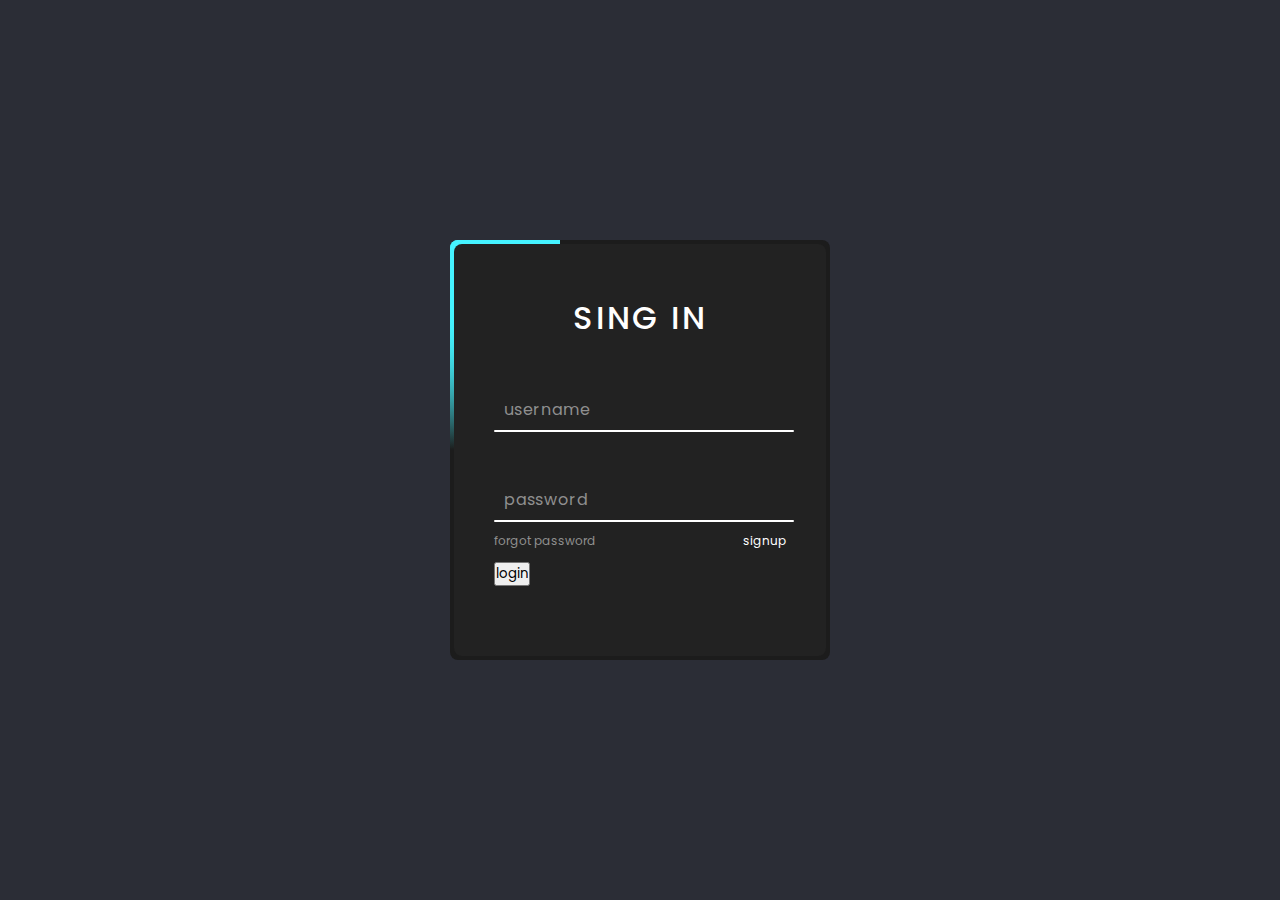
<file: login/index.html>
<!DOCTYPE html>
<html lang="en">
    
<head>
    <meta charset="UTF-8">
    <meta http-equiv="X-UA-Compatible" content="IE=edge">
    <meta name="viewport" content="width=device-width, initial-scale=1.0">
    <title> SING IN/MotoManiaX</title>
    <link rel="stylesheet" href="login.css">
</head>
<body>
    <div class="box"> 
        <form> 
            <h1>SING IN</h1>
            <div class="inputbox">
                <input type="text" required="required">
                <span>username</span>
                <i></i>
            </div>
            <div class="inputbox">
                <input type="password" required="required">
                <span>password</span>
                <i></i>
            </div>
            <div class="links">
                <a href="#">forgot password</a>
                <a href="#"> signup </a>
            </div>
            <div>
                <input type="submit" value="login">
            </div>
        </form>
    </div>

</body>
</html>
</file>
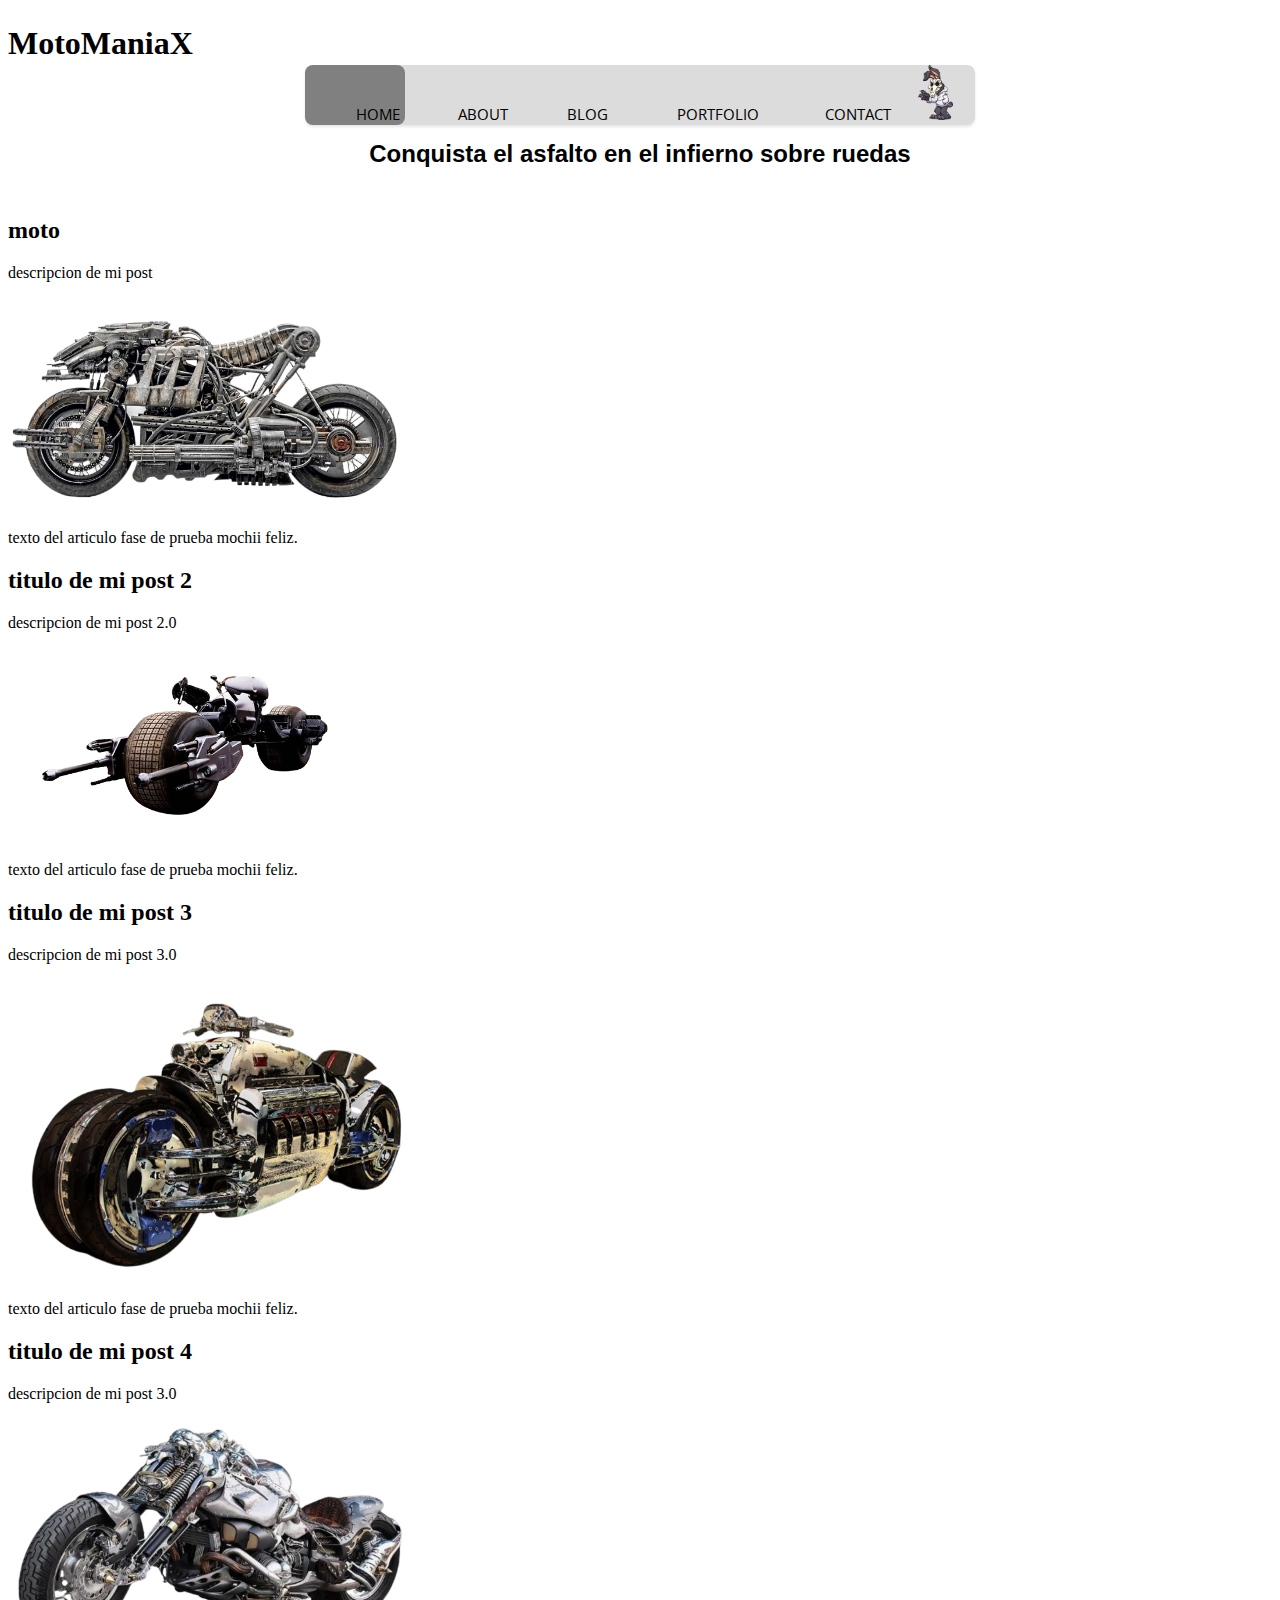
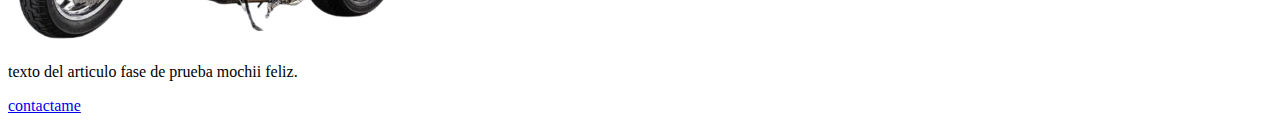
<file: blog.html>
<!DOCTYPE html>
<html>
    <link rel="stylesheet" href="STYLE.css">
<head>
     
     <!--aca si empieza the code-->
     <meta charset="utf-8">
     <title>MotoManiaX</title>
     <link rel="stylesheet" href="style2.0.css">
    
</head>
<body>
    <header class="head"> <!--aqui encontramos una raza escaza de mochiiversiones-->
        <div>
            
         <h1  id="MotoManiaX" class=" ola "> MotoManiaX</h1> 
        
        </div>
        <div class="desktop menu" inactivo>

        </div>

    </header>
    <nav>
    
        <a href="#">Home</a>
        <a href="#">About</a>
        <a href="#">Blog</a>
        <a href="#">Portfolio</a>
        <a href="#">Contact</a>
        <a href="#" id="logocontainer" > <div class="logocontainer">
            <img src="img/conejito_de_calavera_de_dibujos_animados-removebg-preview.png" width="35px" />
       </div></a>
       
        <div class="animation start-home"></div>
      </nav>
      <header class="head"> <!--aqui encontramos una raza escaza de mochiiversiones-->
        <div>
             
        </div>
         <h2 class="subtexto"  id="Conquista el asfalto en el infierno sobre ruedas" >Conquista el asfalto en el infierno sobre ruedas </h2>
        </div>

    </header>
    <br>
    <section> 
         <article class="texto"> 
            <h2 class="title" id="moto" >moto</h2>
            <P> descripcion de mi post</P>
            <img src="img/MOTOS-DE-CIENCIA-FICCION-1-removebg-preview.png" width="400" />
            <p>texto del articulo fase de prueba mochii feliz. </p>
         </article>
         <article class="texto"> 
            <h2>titulo de mi post 2 </h2> 
            <P> descripcion de mi post 2.0</P>
            <img src="img/motos-superheroes-removebg-preview.png" width="400" />
            <p>texto del articulo fase de prueba mochii feliz. </p>
         </article>  
         <article class="texto"> 
            <h2 class="title">titulo de mi post 3 </h2> 
            <P class="texto"> descripcion de mi post 3.0</P>
            <img class="img" src="img/motos_CREATIVAS_TUNING05-removebg-preview.png" width="400" />
            <p class="texto">texto del articulo fase de prueba mochii feliz. </p>
         </article>
         <article class="texto"> 
            <h2>titulo de mi post 4 </h2> 
            <P> descripcion de mi post 3.0</P>
            <img src="img/pantera-removebg-preview.png" width="400" />
            <p>texto del articulo fase de prueba mochii feliz. </p>
         </article>
    </section>
    <footer> 
        <a href="maiilto:andrew18valzapata@gmai.com"> contactame </a>
    </footer>
</body>
</html>
</file>
<file: login/login.css>
@import url(https://fonts.googleapis.com/css2?family=poppins:wght@300;400;500;600;700;800;900&display=swap);*

{
    margin: 0;
    padding: 0;
    box-sizing: border-box;
    font-family: "poppins", Arial, Helvetica, sans-serif
}
body{
display: flex;
justify-content: center;
align-items: center;
min-height: 100vh;
background: #2b2d36;

}
.box{
    position: relative;
    width: 380px;
    height: 420px;
    background-color: #1c1c1c;
    border-radius: 8px;
    overflow: hidden;
}

.box::before{
    content: ' ' ;
    position: absolute;
    top: -50%;
    left: -50%;
    width: 300px;
    height: 420px;
    background: linear-gradient(0deg,transparent,
    #45f3ff,#45f3ff,#45f3ff);
    z-index: 1 ;
    transform-origin: bottom right;
    animation: animate 6s linear infinite;
}
.box::after{
    content: ' ' ;
    position: absolute;
    top: -50%;
    left: -50%;
    width: 300px;
    height: 420px;
    background: linear-gradient(0deg,transparent,
    #45f3ff,#45f3ff,#45f3ff);
    z-index: 1 ;
    transform-origin: bottom right;
    animation: animate 6s linear infinite;
    animation-delay: -3s;
}
@keyframes animate{
    0% {
        transform: rotate(0deg);
    }   
    100% {
        transform: rotate(360deg);
    }   
}


.box form{
    position: absolute;
    inset: 4px;
    background: #222;
    padding: 50px  40px;
    border-radius: 8px;
    z-index: 2;
    flex-direction: column;
}
.box form h1{
    color: #fff;
    font-weight:500 ;
    text-align: center;
    letter-spacing: 0.1em;
}
.box form .inputbox{
    position: relative;
    width:300px;
    margin-top: 35px;

}
.box form .inputbox input{
    position: relative;
    width: 100%;
    padding: 20px 10px 10px;
    background: transparent;
    outline: none;
    border: none;
    box-shadow: none;
    color:rgb(23, 21, 21);
    font-size: 1em;
    letter-spacing: 0.05em;
    transition:0.5s;
    z-index: 10;


}
.box form .inputbox span{
    position: absolute;
    left: 0;
    padding: 20px 10px 10px;
    pointer-events: none;
    color:#8f8f8f;
    font-size: 1em;
    letter-spacing: 0.05em;
    transition: 0.5s;
}
.box form .inputbox input:valid ~ span,
.box form .inputbox input:focus ~ span
{
    color: #fff;
    font-size: 0.75em;
    transform: translateY(-34px);
}
.box form .inputbox i{
    position: absolute;
    left: 0;
    bottom: 0;
    width: 100%;
    height: 2px;
    background: #fff;
    border-radius: 4px;
    overflow:hidden;
    transition: 0.5s;
    pointer-events: none; 
    display: block;
    
}
.box form .inputbox input:valid ~ i,
.box form .inputbox input:focus ~ i {
    height:44px;    
}
.box form .links {
    display: flex;
    justify-content: space-between;
}
.box form .links a{
    margin: 10px 0;
    font-size: 0.75em;
    color:#8f8f8f;
    text-decoration: none;
}
.box form .links a:hover,
.box form .links a:nth-child(2)
{
    color:#fff;

}

.box form .inputbox input[ type="submit "]
{
    border:none;
    outline:none;
    padding: 9px 25px;
    background:#fff;
    cursor: pointer;
    font-size: 0.9em;
    border-radius: 4px;
    font-weight: 600;
    width: 100px;
    margin-top: 10px;

}
.box form input[type="submit"]:active{
    opacity:0.8;

}
</file>
<file: STYLE.css>
.logocontainer {
    max-width: 100%; /* Ajusta el tamaño de la imagen para que no se desborde del contenedor */
    display: flex;
    justify-content: center;
    align-items: center;
    height: 2 vb; /* Establece la altura del contenedor para ocupar el 100% de la altura de la ventana */
    text-align: center;
    margin-top: 0; 
   

  }


  .ola {
    max-width:10%;
    display: flex;
    justify-content: left;
    align-items: left ;
    height: 2vb;
    margin-top: 2%;
  
  }

  .subtexto {
    font-family: "Nombre de la fuente", sans-serif; /* Reemplaza "Nombre de la fuente" con el nombre de la fuente que deseas utilizar */
    /* Otros estilos para el subtítulo, como tamaño, color, etc. */
  }


.subtexto {

    max-width:100%;
    display: flex;
    justify-content: center;
    align-items: center;
  height: 1vh ;

  }
.subtexto{
    text-align: center;
    margin-top: 2% ; 
  }
</file>
<file: style2.0.css>
@import url('https://fonts.googleapis.com/css?family=Open+Sans&display=swap');
nav {
	font-family: 'Open Sans', sans-serif;
	background: #2c3e50;
}
nav{
	position: relative;
	margin: 1px auto 0;
	width: 670px;
	height: 60px;
    text-align: center;
	background: gainsboro;
	border-radius: 8px;
	font-size: 0;
	box-shadow: 0 2px 3px 0 rgba(0,0,0,.1);
}
nav a{
	font-size: 15px;
	text-transform: uppercase;
	color: black;
	text-decoration: none;
	line-height: 60px;
	position: relative;
	z-index: 1;
	display: inline-block;
	text-align: center;
}
nav .animation{
	position: absolute;
	height: 100%;
	/* height: 5px; */
	top: 0;
	/* bottom: 0; */
	z-index: 0;
	background: gray;
	border-radius: 8px;
	transition: all .5s ease 0s;
}
nav a:nth-child(1){
	width: 100px;
}
nav .start-home, a:nth-child(1):hover~.animation{
	width: 100px;
	left: 0;
}
nav a:nth-child(2){
	width: 110px;
}
nav a:nth-child(2):hover~.animation{
	width: 110px;
	left: 100px;
}
nav a:nth-child(3){
	width: 100px;
}
nav a:nth-child(3):hover~.animation{
	width: 100px;
	left: 210px;
}
nav a:nth-child(4){
	width: 160px;
}
nav a:nth-child(4):hover~.animation{
	width: 160px;
	left: 310px;
}
nav a:nth-child(5){
	width: 120px;
}
nav a:nth-child(5):hover~.animation{
	width: 120px;
	left: 470px;
}
</file>
